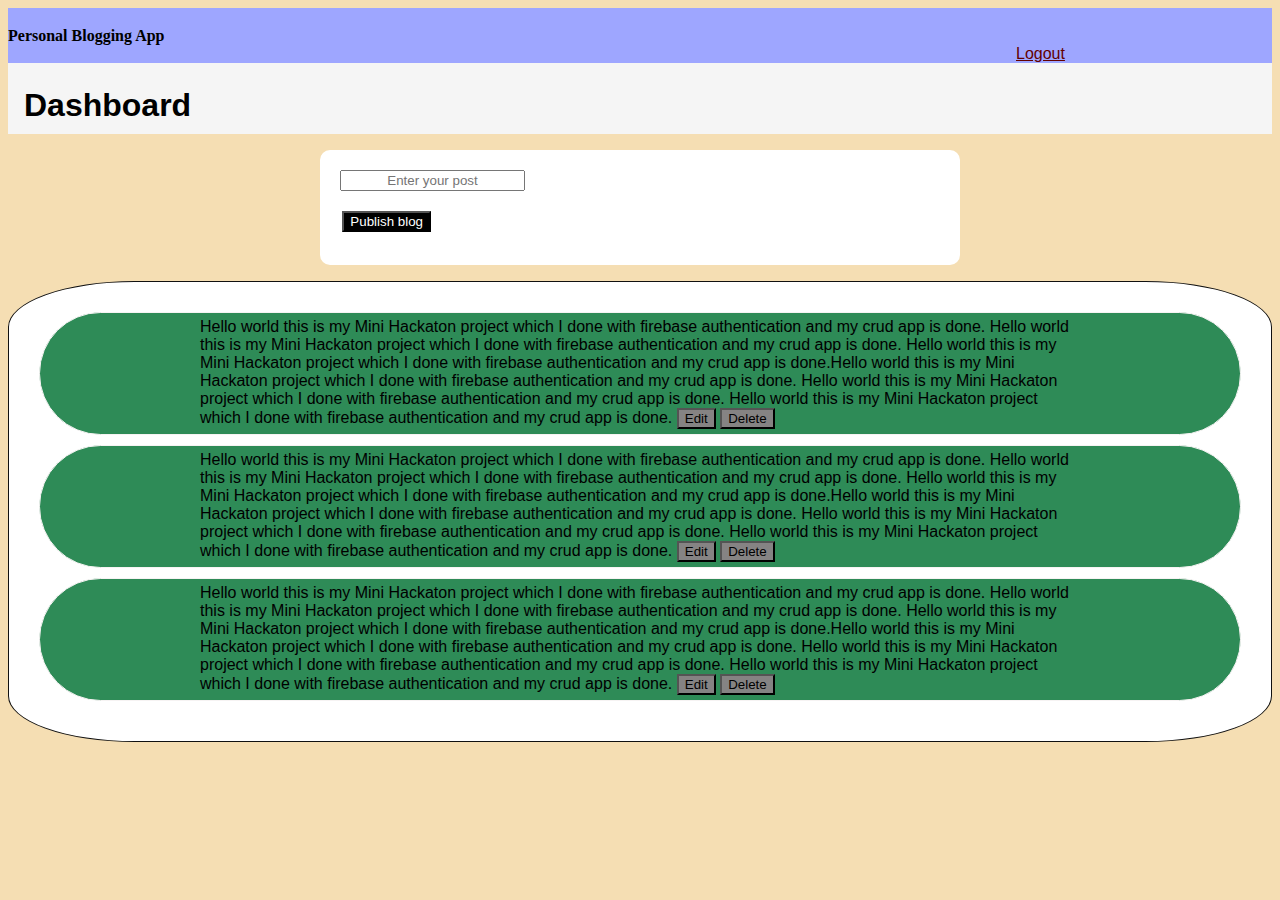
<file: index.html>
<!DOCTYPE html>
<html>

<head>
  <title>Post Management Web App</title>
  <link rel="stylesheet" href="main.css">
</head>

<body>
  <nav class="nav">

    <div class="logotext">Personal Blogging App</div>
    <div><a class="navlogin" href="morning.html">Logout</a></div>
  </nav>
  <div class="Dashboard">
    <h1 class="Dashtext">Dashboard</h1>
  </div>

  <div class="container">
    <div class="form">
      <input class="newpost" type="text" id="postInput" placeholder="Enter your post">
    </div>
    <button onclick="createPost()" class="pb">Publish blog</button>
 </div>
    

    <div class="posts" id="postsList">
      <!-- Posts will be displayed here -->
   
  </div>
  <script src="main.js"></script>
</body>

</html>
</file>
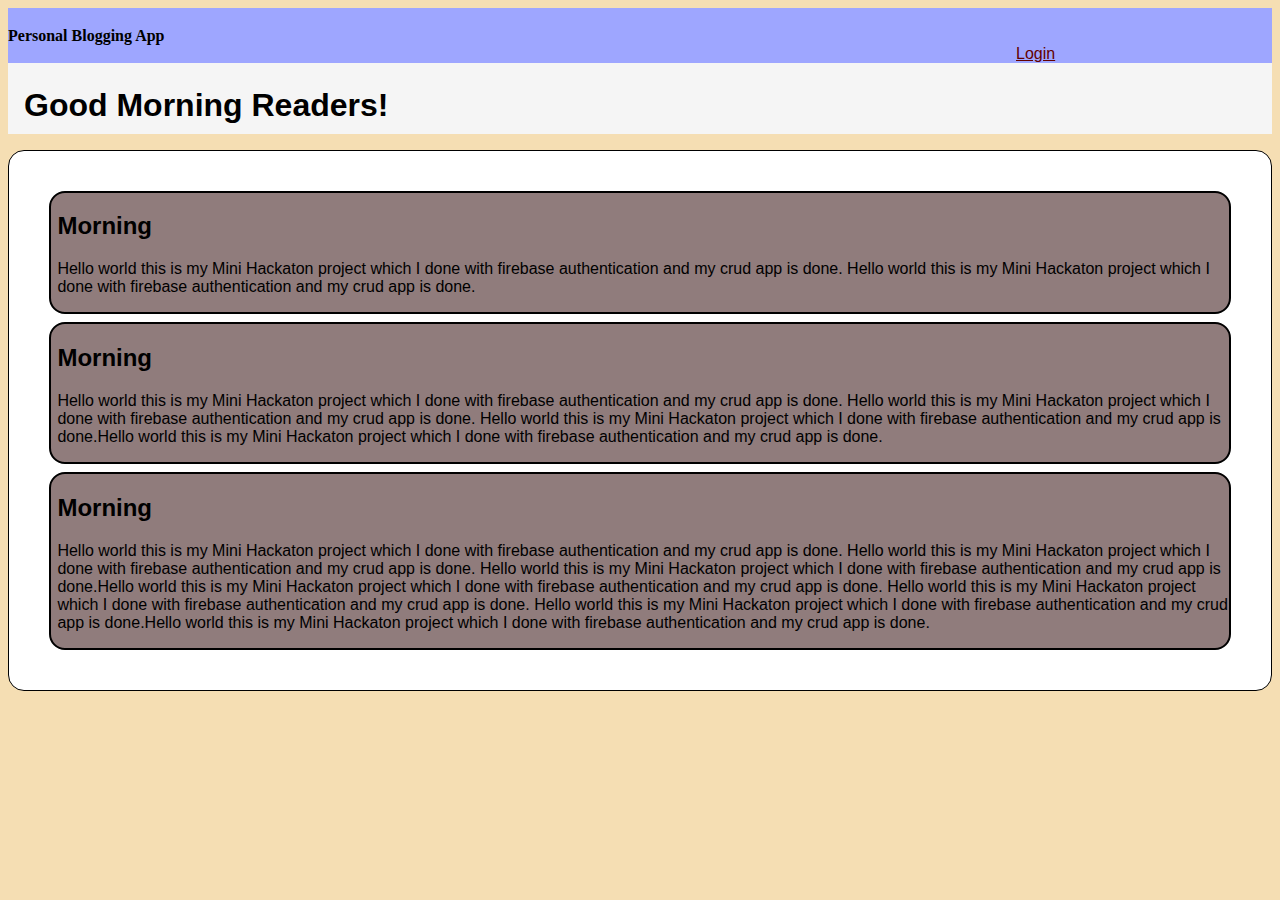
<file: morning.html>
<!DOCTYPE html>
<html lang="en">

<head>
  <meta charset="UTF-8">
  <meta name="viewport" content="width=device-width, initial-scale=1.0">
  <title>Document</title>
  <link rel="stylesheet" href="main.css">
</head>

<body>
  <nav class="nav">

    <div class="logotext">Personal Blogging App</div>
    <div><a class="navlogin" href="login.html">Login</a></div>
  </nav>
  <div class="Dashboard">
    <h1 class="Dashtext">Good Morning Readers!</h1>
  </div>
  <div>
    <div class="main">
      <div class="title1">
        <h2>Morning</h2>
        <p>Hello world this is my Mini Hackaton project which I done with firebase authentication and my crud app is
          done. Hello world this is my Mini Hackaton project which I done with firebase authentication and my crud app
          is done.</p>
      </div>
      <div class="title1">
        <h2>Morning</h2>
        <p>Hello world this is my Mini Hackaton project which I done with firebase authentication and my crud app is
          done. Hello world this is my Mini Hackaton project which I done with firebase authentication and my crud app
          is done. Hello world this is my Mini Hackaton project which I done with firebase authentication and my crud
          app is done.Hello world this is my Mini Hackaton project which I done with firebase authentication and my crud
          app is done. </p>
      </div>
      <div class="title1">
        <h2>Morning</h2>
        <p>Hello world this is my Mini Hackaton project which I done with firebase authentication and my crud app is
          done. Hello world this is my Mini Hackaton project which I done with firebase authentication and my crud app
          is done. Hello world this is my Mini Hackaton project which I done with firebase authentication and my crud
          app is done.Hello world this is my Mini Hackaton project which I done with firebase authentication and my crud
          app is done. Hello world this is my Mini Hackaton project which I done with firebase authentication and my
          crud app is done. Hello world this is my Mini Hackaton project which I done with firebase authentication and
          my crud app is done.Hello world this is my Mini Hackaton project which I done with firebase authentication and
          my crud app is done.</p>
      </div>
    </div>
  </div>

</body>

</html>
</file>
<file: main.css>
body {
    font-family: Arial, sans-serif;
    background-color: wheat;
  }
  
  h1{
    text-align: center ;
    text-decoration: none ;
    font-family: 'Segoe UI', Tahoma, Verdana, sans-serif;
    color: black;
  }
  .container {
    text-align: center;
    max-width: 600px;
    margin: 0 auto;
    padding: 20px;
    background-color: white;
    margin-bottom:1em ;
    border-radius: 10px;
    padding-right: -10em;
  }
  
  .form {
    display: flex;
    gap: 10px;
    margin-bottom: 20px;
  }
  
  .posts {
    border: 1px solid #111111;
    padding: 30px;
    border-radius: 10%;
    background-color: white;


  }
  
  .post {
    margin-bottom: 10px;
    padding: 5px;
    background-color: seagreen;
    border: 1px solid #f6f3f3;
    padding-inline: 10em;
    border-radius: 20em;
  }
button{
    background-color: rgb(133, 131, 131);
}
.newpost{
    text-align: center;
}

.nav{
  background-color: #9ea6ff;
}
.navlogin{
margin-left : 63em ;
color: #620000;
padding-bottom: 2%;
}
.logotext{
  color: black;
  font-family: Georgia, 'Times New Roman', Times, serif;
  font-weight: bolder;
  padding-top: 1.5%;
}
.Dashtext{
  text-align: left;
  margin: 0.5em;
  padding-bottom: 0.3em;
}
.Dashboard{
  background-color: whitesmoke;
  padding-top: 0.5em;
}
.pb{
  color: rgb(255, 255, 255);
  background-color:black;
  margin-right: 38em;
  margin-bottom: 1em;
}
.main{
  background-color: white;
  border: 1px solid #000000;
  border-radius: 1em;
  padding: 2em;
}
.title1{
  background-color: rgb(144, 124, 124);
  border: 2px solid #000000;
  border-radius: 1em;
  margin: 0.5em;
  padding-left: 0.4em;
}
</file>
